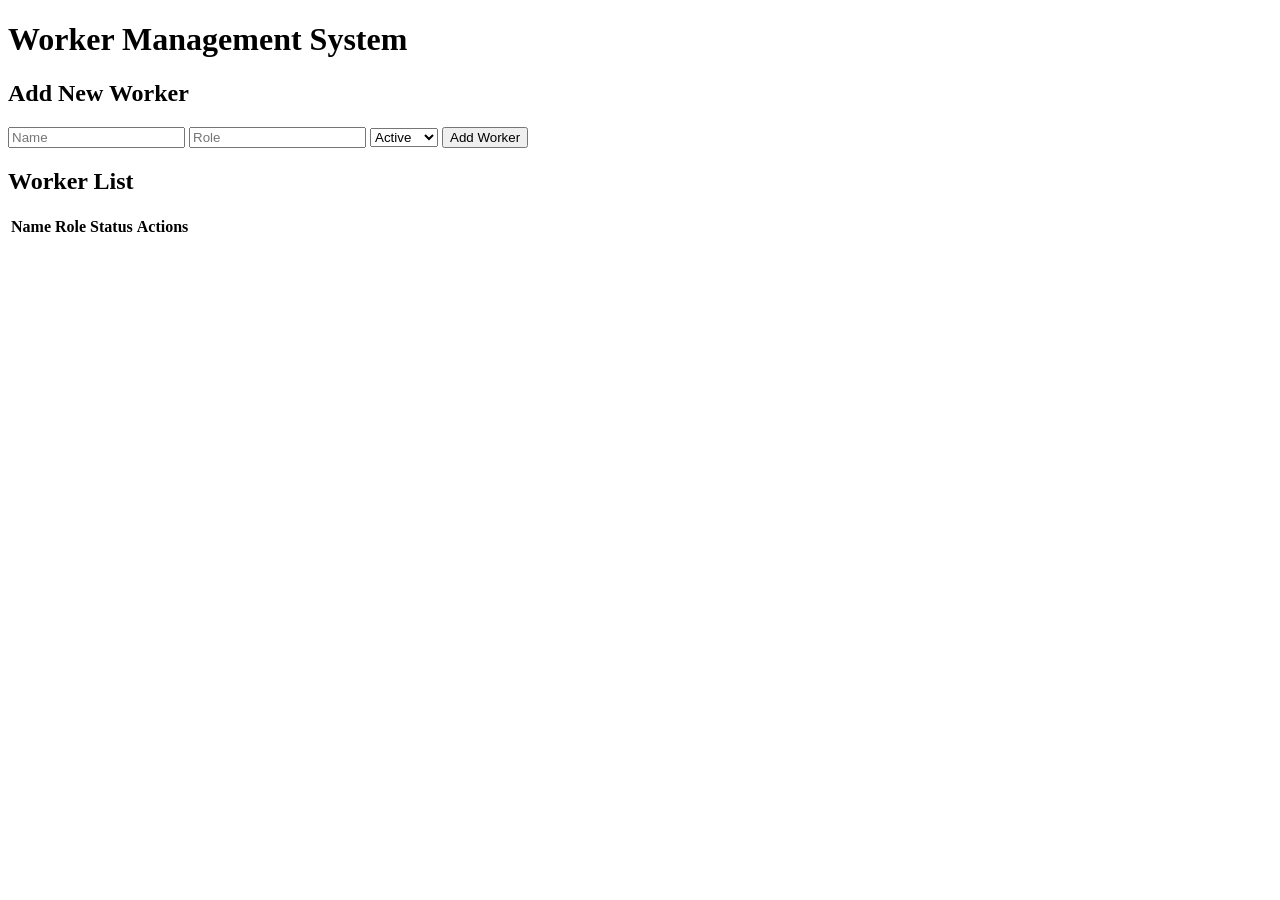
<file: index.html>
<!DOCTYPE html>
<html lang="en">
<head>
    <meta charset="UTF-8">
    <meta name="viewport" content="width=device-width, initial-scale=1.0">
    <title>Worker Management System</title>
    <link rel="index.css" href="index.css">
</head>
<body>
    <header>
        <h1>Worker Management System</h1>
    </header>
    <main>
        <section id="add-worker">
            <h2>Add New Worker</h2>
            <form id="worker-form">
                <input type="text" id="name" placeholder="Name" required>
                <input type="text" id="role" placeholder="Role" required>
                <select id="status">
                    <option value="Active">Active</option>
                    <option value="Inactive">Inactive</option>
                </select>
                <button type="submit">Add Worker</button>
            </form>
        </section>
        <section id="worker-list">
            <h2>Worker List</h2>
            <table id="workers-table">
                <thead>
                    <tr>
                        <th>Name</th>
                        <th>Role</th>
                        <th>Status</th>
                        <th>Actions</th>
                    </tr>
                </thead>
                <tbody id="workers-body">
                    <!-- Workers will be added here -->
                </tbody>
            </table>
        </section>
    </main>
    <script src="index.js"></script>
</body>
</html>
</file>
<file: index.css>
body {
    font-family: Arial, sans-serif;
    margin: 0;
    padding: 20px;
    background-color: #f4f4f4;
}

header {
    text-align: center;
    background-color: #007bff;
    color: white;
    padding: 10px;
}

main {
    max-width: 800px;
    margin: 20px auto;
    background: white;
    padding: 20px;
    border-radius: 8px;
    box-shadow: 0 0 10px rgba(0,0,0,0.1);
}

form {
    display: flex;
    gap: 10px;
    margin-bottom: 20px;
}

input, select, button {
    padding: 8px;
    border: 1px solid #ccc;
    border-radius: 4px;
}

button {
    background-color: #28a745;
    color: white;
    cursor: pointer;
}

button:hover {
    background-color: #218838;
}

table {
    width: 100%;
    border-collapse: collapse;
}

th, td {
    padding: 10px;
    border: 1px solid #ddd;
    text-align: left;
}

th {
    background-color: #f2f2f2;
}

.delete-btn {
    background-color: #dc3545;
    color: white;
    border: none;
    padding: 5px 10px;
    cursor: pointer;
}
</file>
